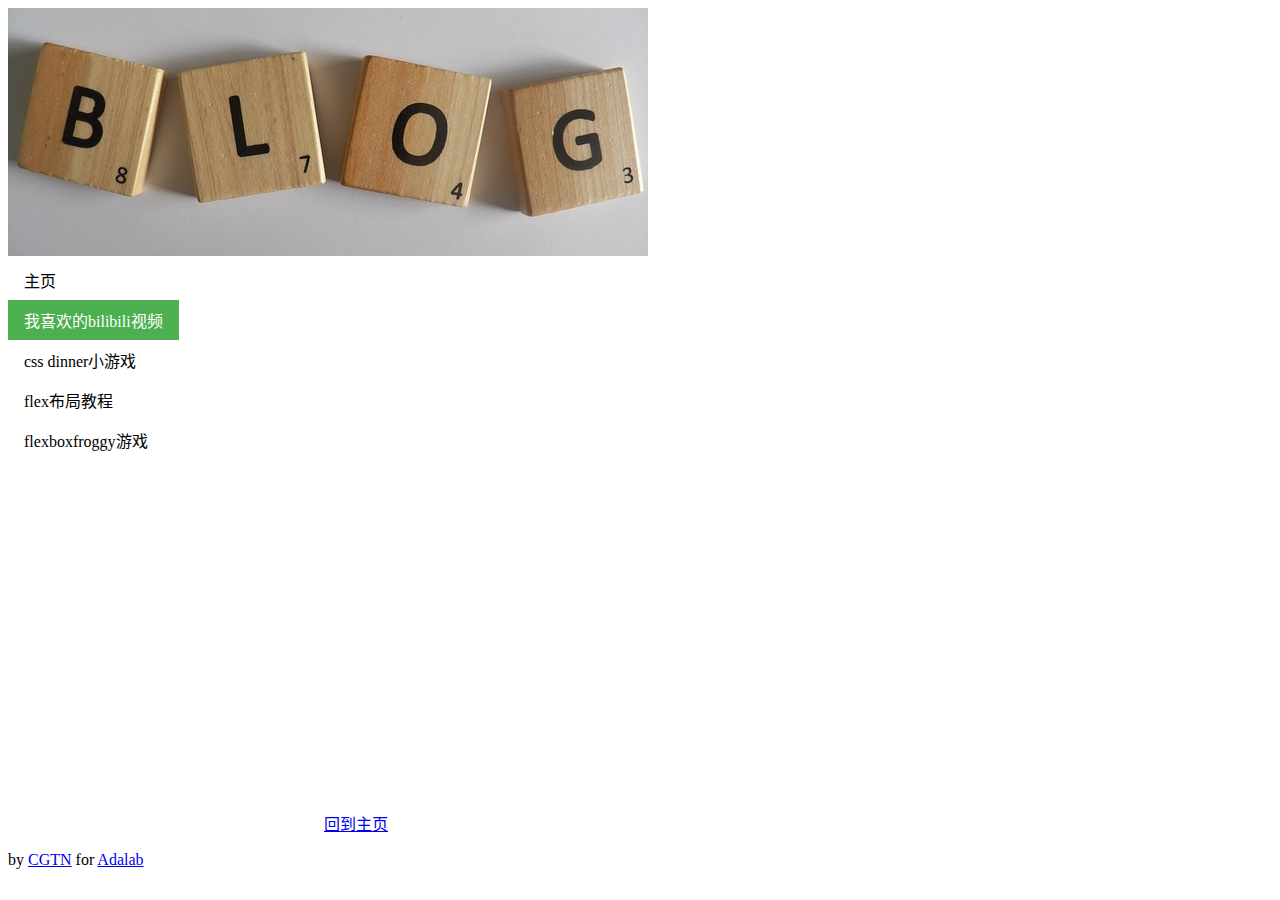
<file: bilibili.html>
<!DOCTYPE html>

<html lang="zh-CN">

<head>
    <meta charset="utf-8">
    <title>我的个人网站</title>
    <link href="https://www.adalab.cn/admission.css" rel="stylesheet">
    <link href="style.css" rel="stylesheet">
</head>

<body>
    <header>
        <img class="small" id="smart-image" src="blog-banner-1.jpeg"
            alt="">
    </header>
    <main>
        <aside>
            <ul class="menu">
                <li>
                    <a href="index.html">
                        主页
                    </a>
                </li>
                <li>
                    <a class="active" href="bilibili.html">
                        我喜欢的bilibili视频
                    </a>
                </li>
                <li>
                    <a href="https://flukeout.github.io/">
                        css dinner小游戏
                    </a>
                </li>

                <li>
                    <a href="http://www.ruanyifeng.com/blog/2015/07/flex-grammar.html">
                        flex布局教程
                    </a>
                </li>
                <li>
                    <a href="https://flexboxfroggy.com/#zh-cn">
                        flexboxfroggy游戏
                    </a>

                </li>


            </ul>
        </aside>
        <article>
            <div class="iframe-container">
                <iframe src="//player.bilibili.com/player.html?aid=1375419&bvid=BV1ix411N7uE&cid=2078190&page=1"
                scrolling="no" border="0" frameborder="no" framespacing="0" allowfullscreen="true"> </iframe>
            
            </div>
<br>
            <a href="index.html">回到主页</a>

            </p>
        </article>
    </main>
    <footer>
        by <a href="https://www.zhihu.com/people/wu-peng-28-61" target="_blank">CGTN</a> for <a
            href="https://www.adalab.cn" target="_blank">Adalab</a>
    </footer>




</body>

</html>
</file>
<file: style.css>
a:hover {
    color: green;
}
body {
display: flex;
flex-direction: column;
}

main {
display: flex;
flex: auto;
}
aside {
    flex: 1
}
article {
    flex: 3
}

.iframe-container {
    overflow: hidden;
    /* 16:9 aspect ratio */
    padding-top: 56.25%;
    position: relative;
  }
  
  .iframe-container iframe {
     border: 0;
     height: 100%;
     left: 0;
     position: absolute;
     top: 0;
     width: 100%;
  }

  .menu  {
    list-style-type: none;
    margin: 0;
    padding: 0;
    width: 200px;
    background-color: #f1f1f1;
  }
  
  .menu li {
     float: left;
  }
  
  .menu li a {
    display: block;
    color: #000;
    padding: 8px 16px;
    text-decoration: none;
  }
  
  .menu li a:hover:not(.active) {
    background-color: #555;
    color: white;
  }
  
  .menu li a.active {
    float: right;
    background-color: #4CAF50;
    color: white;
  }
</file>
